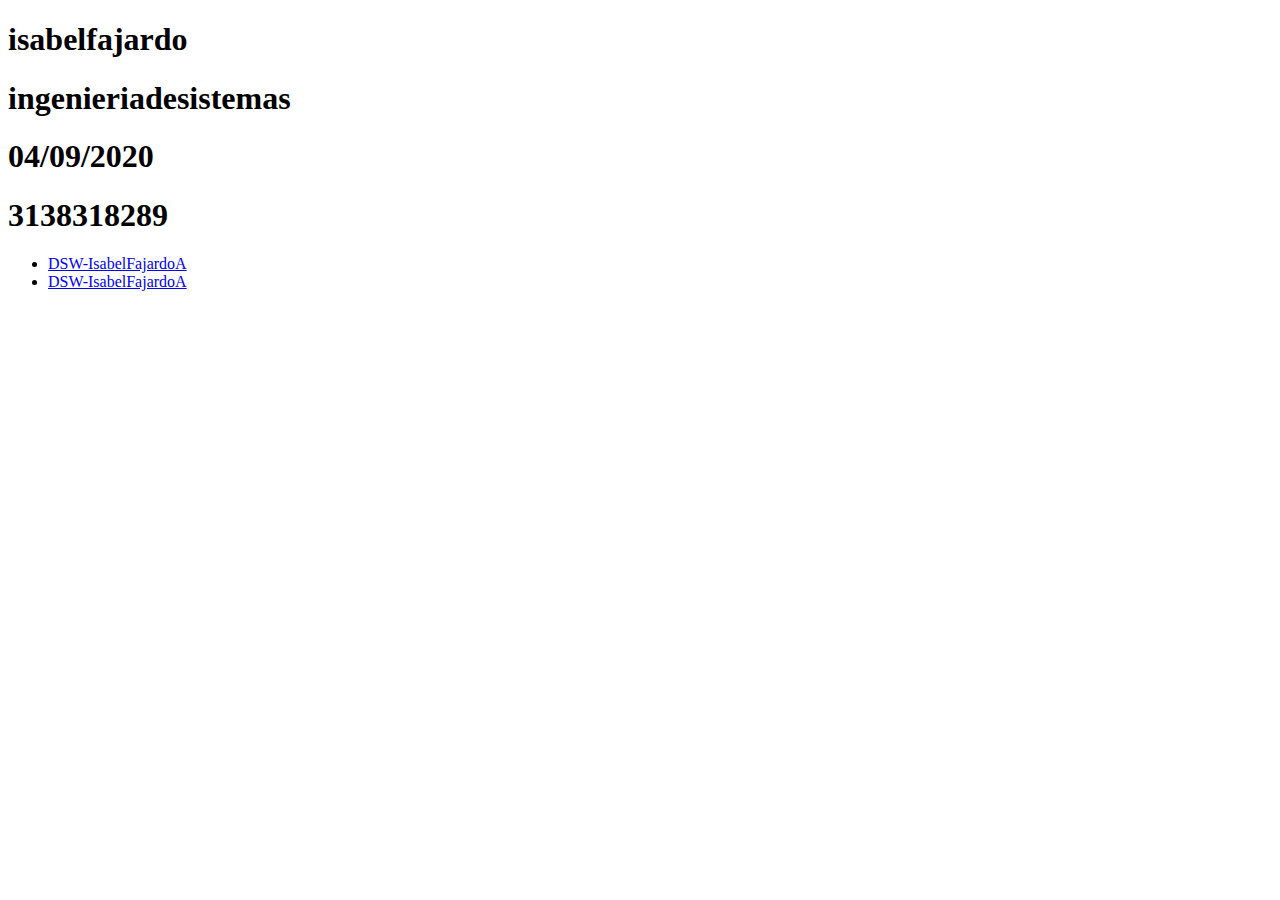
<file: index.html>
<!DOCTYPE html>
<html lang="en">
<head>
    <meta charset="UTF-8">
    <meta name="viewport" content="width, initial-scale=1.0">
    <title>Document</title>
</head>
<body>
    <h1>isabelfajardo</h1>
    <h1>ingenieriadesistemas</h1>
    <h1>04/09/2020</h1>
    <h1>3138318289</h1>
    <nav>
        <ul class-"menu">
            <li><a href="planing.html">DSW-IsabelFajardoA</li></a>
            <li><a href="inicio.html">DSW-IsabelFajardoA</li></a>
              
        </ul>
    </nav>
</body>
</html>
</file>
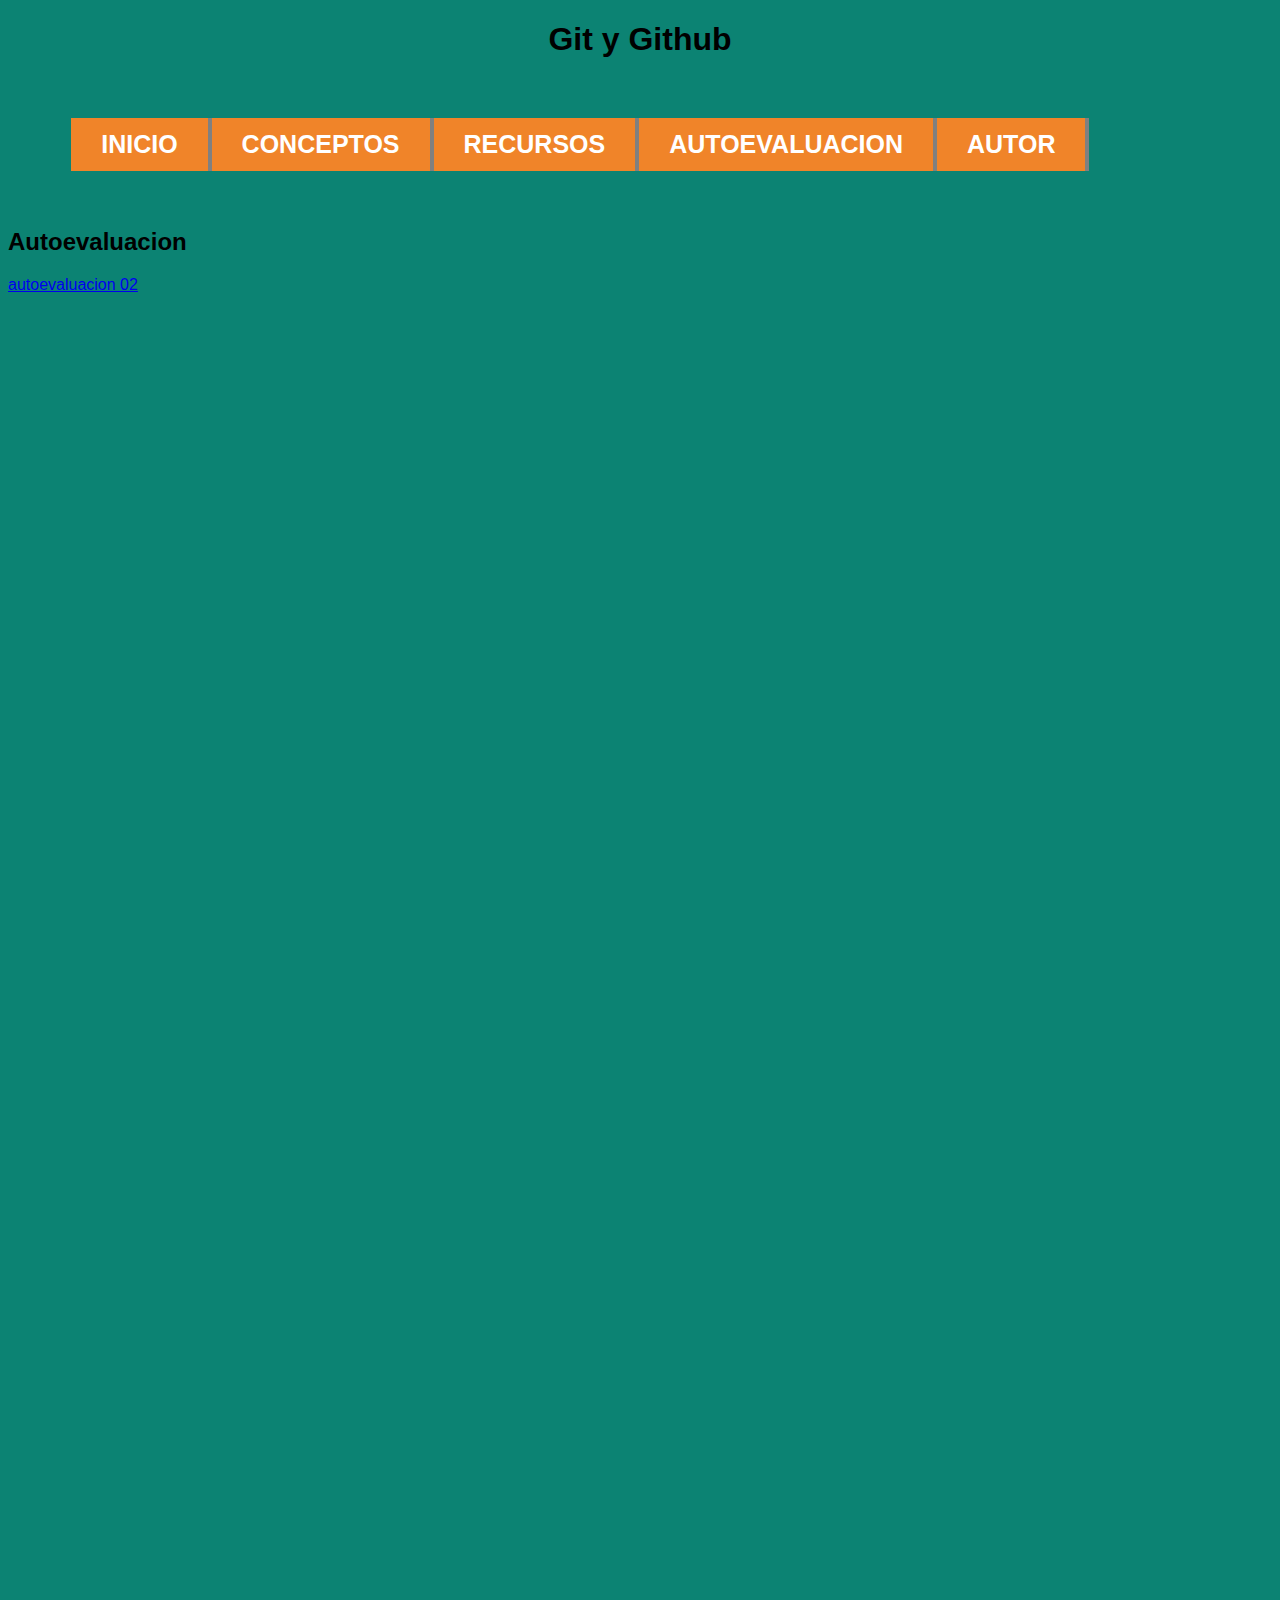
<file: autoevaluacion01.html>
<!DOCTYPE html>
<html lang="en">
<head>
    <meta charset="UTF-8">
    <meta name="viewport" content="width=device-width, initial-scale=1.0">
    <title>Document</title>
    <link rel="stylesheet" href="misestilos.css">
</head>
<body bgcolor="#0c8373" >
    <h1 class="titulo">Git y Github</h1>

    
    <nav id="menu principal">
        <div id="header">
            <style>
                ul, ol{
                    list-style: none;
                }
            </style>

        <ul id="menu">
            
            
            <li><a href="inicio.html">Inicio</a></li>
            <li><a href = "">Conceptos</a>
                <ul>
                   <li><a href="conceptos01.html">Teoria</a></li>
                
                    <li><a href="conceptos02.html">Terminologia</a></li>
                </ul>
            </li>

            <li><a href="">Recursos</a>

                <ul>
                    <li><a href="recursos01.html">Recursos I</a></li>
                    <li><a href="recursos02.html">Recursos II</a></li>
                </ul>
            </li> 
               
            <li><a href="autoevaluacion01.html">Autoevaluacion</a> 
                <ul>
                    <li><a href="autoevaluacion01.html">Sopa de letras</a>
                    <li><a href="autoevaluacion02.html">Evaluacion Diseño</a> </li> 
                </ul>
            </li>    
            
            <li><a href="autor.html">Autor</a></li>

        </ul>
    </div>
        
    </nav>
    
    <br>
    <br>
    <br>
    <br>
     <br>
    <h2>Autoevaluacion</h2>
    <a href="autoevaluacion02.html"> autoevaluacion 02</a>
    <br>
    <br>
    <center>
    <div>
        <iframe width="697" height="673" frameborder="0" src="https://es.educaplay.com/juego/7708942-github.html"></iframe>
    </div>
    </center>
    <br><br>
    <br>
    <center>
    <iframe width="697" height="673" frameborder="0" src="https://es.educaplay.com/juego/7782568-git_y_github.html"></iframe>
    </center>
   
</body>
</html>
</file>
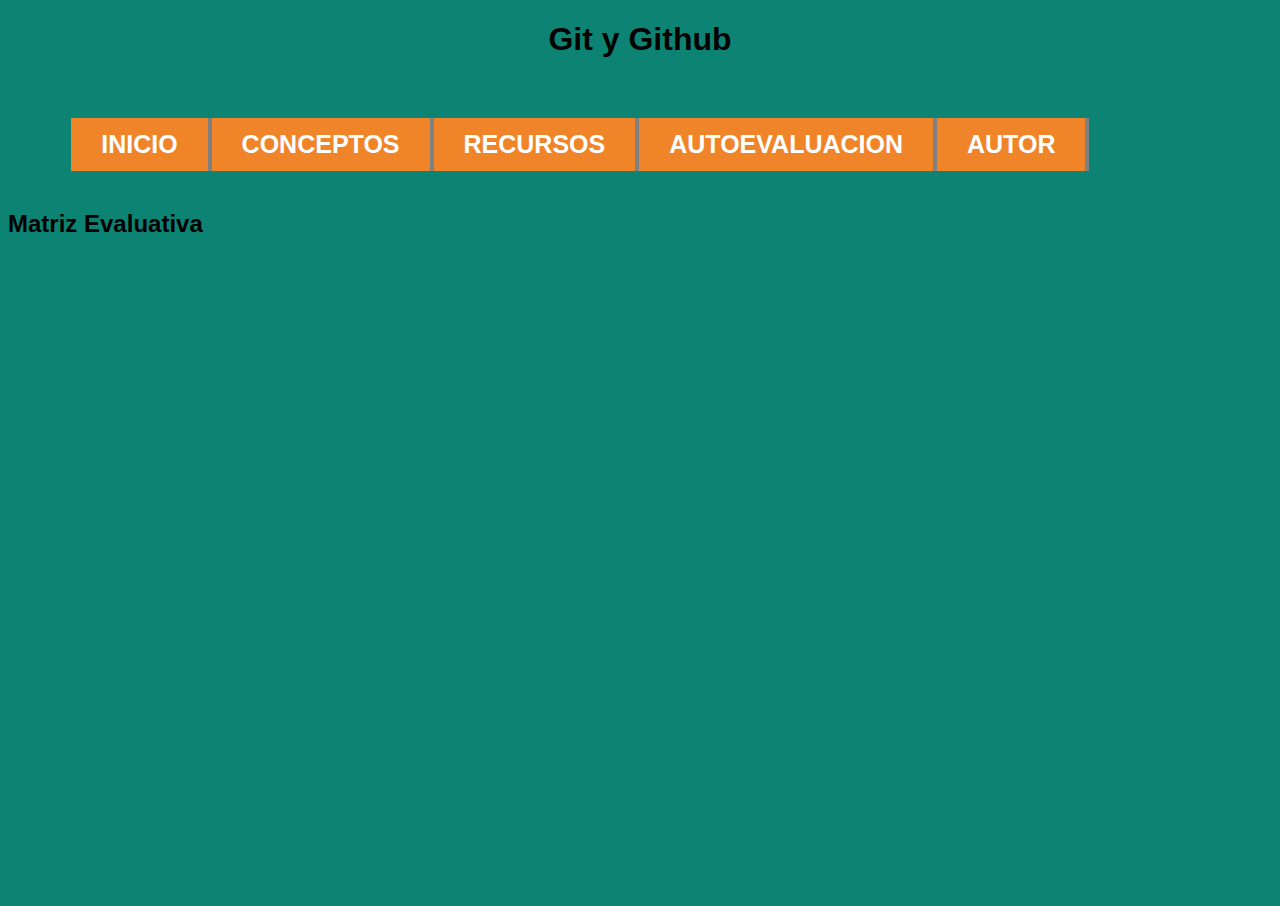
<file: autoevaluacion02.html>
<!DOCTYPE html>
<html lang="en">
<head>
    <meta charset="UTF-8">
    <meta name="viewport" content="width=device-width, initial-scale=1.0">
    <title>Document</title>
    <link rel="stylesheet" href="misestilos.css">
</head>
<body bgcolor="#0c8373" >
    <h1 class="titulo">Git y Github</h1>

    
    <nav id="menu principal">
        <div id="header">
            <style>
                ul, ol{
                    list-style: none;
                }
            </style>

        <ul id="menu">
            
            
            <li><a href="inicio.html">Inicio</a></li>
            <li><a href = "">Conceptos</a>
                <ul>
                   <li><a href="conceptos01.html">Teoria</a></li>
                
                    <li><a href="conceptos02.html">Terminologia</a></li>
                </ul>
            </li>

            <li><a href="">Recursos</a>

                <ul>
                    <li><a href="recursos01.html">Recursos I</a></li>
                    <li><a href="recursos02.html">Recursos II</a></li>
                </ul>
            </li> 
               
            <li><a href="autoevaluacion01.html">Autoevaluacion</a> 
                <ul>
                    <li><a href="autoevaluacion01.html">Sopa de letras</a>
                    <li><a href="autoevaluacion02.html">Evaluacion Diseño</a> </li> 
                </ul>
            </li>    
            
            <li><a href="autor.html">Autor</a></li>

        </ul>
    </div>
        
    </nav>
    
    <br>
    <br>
    <br>
    <br>
    <h2>Matriz Evaluativa</h2> 
    <br>
    <br>
   
    <div>
        <iframe src="Matriz-EvalSite.pdf" frameborder="0" height="600" width="800"></iframe>
    </div>
    
    
   
</body>
</html>
</file>
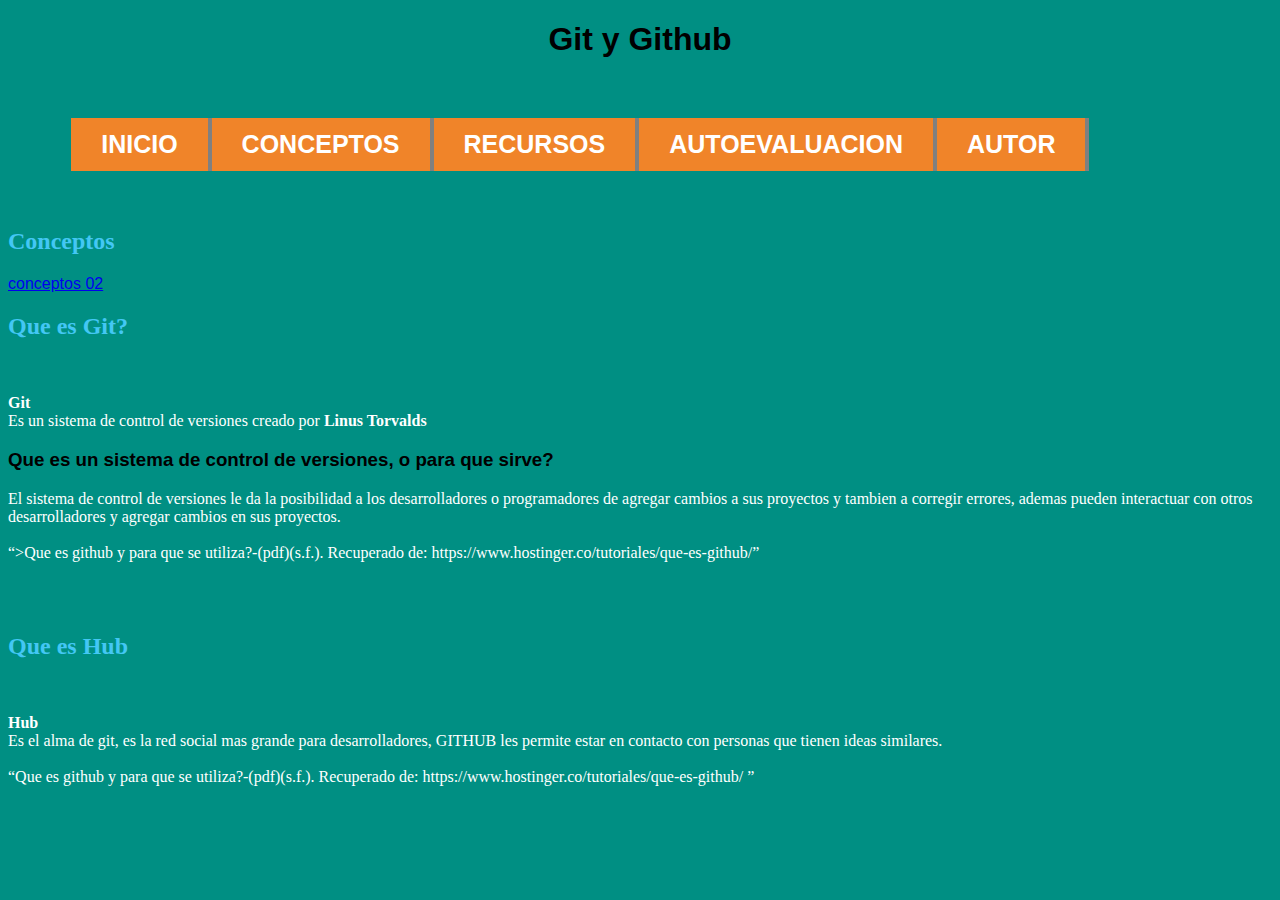
<file: conceptos01.html>
<!DOCTYPE html>
<html lang="en">
<head>
    <meta charset="UTF-8">
    <meta name="viewport" content="width=device-width, initial-scale=1.0">
    <title>Document</title>
    <link rel="stylesheet" href="misestilos.css">

    <style>
        h2{
            color: #43C7F4;
            font-family: Franklin Gothic Heavy;


        }
        p{
            color:white;
            font-family: Angsana New Bold;
        }
    </style>
</head>
<body bgcolor="#008F83" > 


    <h1 class="titulo">Git y Github</h1>
    
    <nav id="menu principal">
        <div id="header">
            <style>
                ul, ol{
                    list-style: none;
                }
            </style>

        <ul id="menu">
            
            
            <li><a href="inicio.html">Inicio</a></li>
            <li><a href = "">Conceptos</a>
                <ul>
                   <li><a href="conceptos01.html">Teoria</a></li>
                
                    <li><a href="conceptos02.html">Terminologia</a></li>
                </ul>
            </li>

            <li><a href="">Recursos</a>

                <ul>
                    <li><a href="recursos01.html">Recursos I</a></li>
                    <li><a href="recursos02.html">Recursos II</a></li>
                </ul>
            </li> 
               
            <li><a href="autoevaluacion01.html">Autoevaluacion</a> 
                <ul>
                    <li><a href="autoevaluacion01.html">Sopa de letras</a>
                    <li><a href="autoevaluacion02.html">Evaluacion Diseño</a> </li> 
                </ul>
            </li>    
            
            <li><a href="autor.html">Autor</a></li>

        </ul>
    </div>
        
    </nav>
    
    <br>
    <br>
    <br>
    <br>
     <br>

    <h2>Conceptos</h2>
    <a href="conceptos02.html"> conceptos 02</a>
    <H2>Que es Git?</H2>
    <br>
    <p><strong>Git</strong>
        <br> 
        Es un sistema de control de versiones creado por
         <strong>Linus Torvalds</strong>
         <br>
        </p>
        <h3>Que es un sistema de control de versiones, o para que sirve?</h3>
        <p>El sistema de control de versiones le da la posibilidad a los desarrolladores
            o programadores de agregar cambios a sus proyectos y tambien a corregir errores,
            ademas pueden interactuar con otros desarrolladores y agregar cambios en
            sus proyectos.
            <br>
            <br>
            <q>>Que es github y para que se utiliza?-(pdf)(s.f.). Recuperado de:
                https://www.hostinger.co/tutoriales/que-es-github/</q>
        </p>
        <br>
        <br>
    <h2>Que es Hub</h2>
    <br>
    <p>
        <strong>Hub</strong> 
        <br>
        Es el alma de git, es la red social mas grande  para desarrolladores, 
        GITHUB les permite estar en contacto con personas que tienen ideas similares.
        <br>
        <br>
        
        <q>Que es github y para que se utiliza?-(pdf)(s.f.). Recuperado de:
            https://www.hostinger.co/tutoriales/que-es-github/
        </q>
    </p>


</body>
</html>
</file>
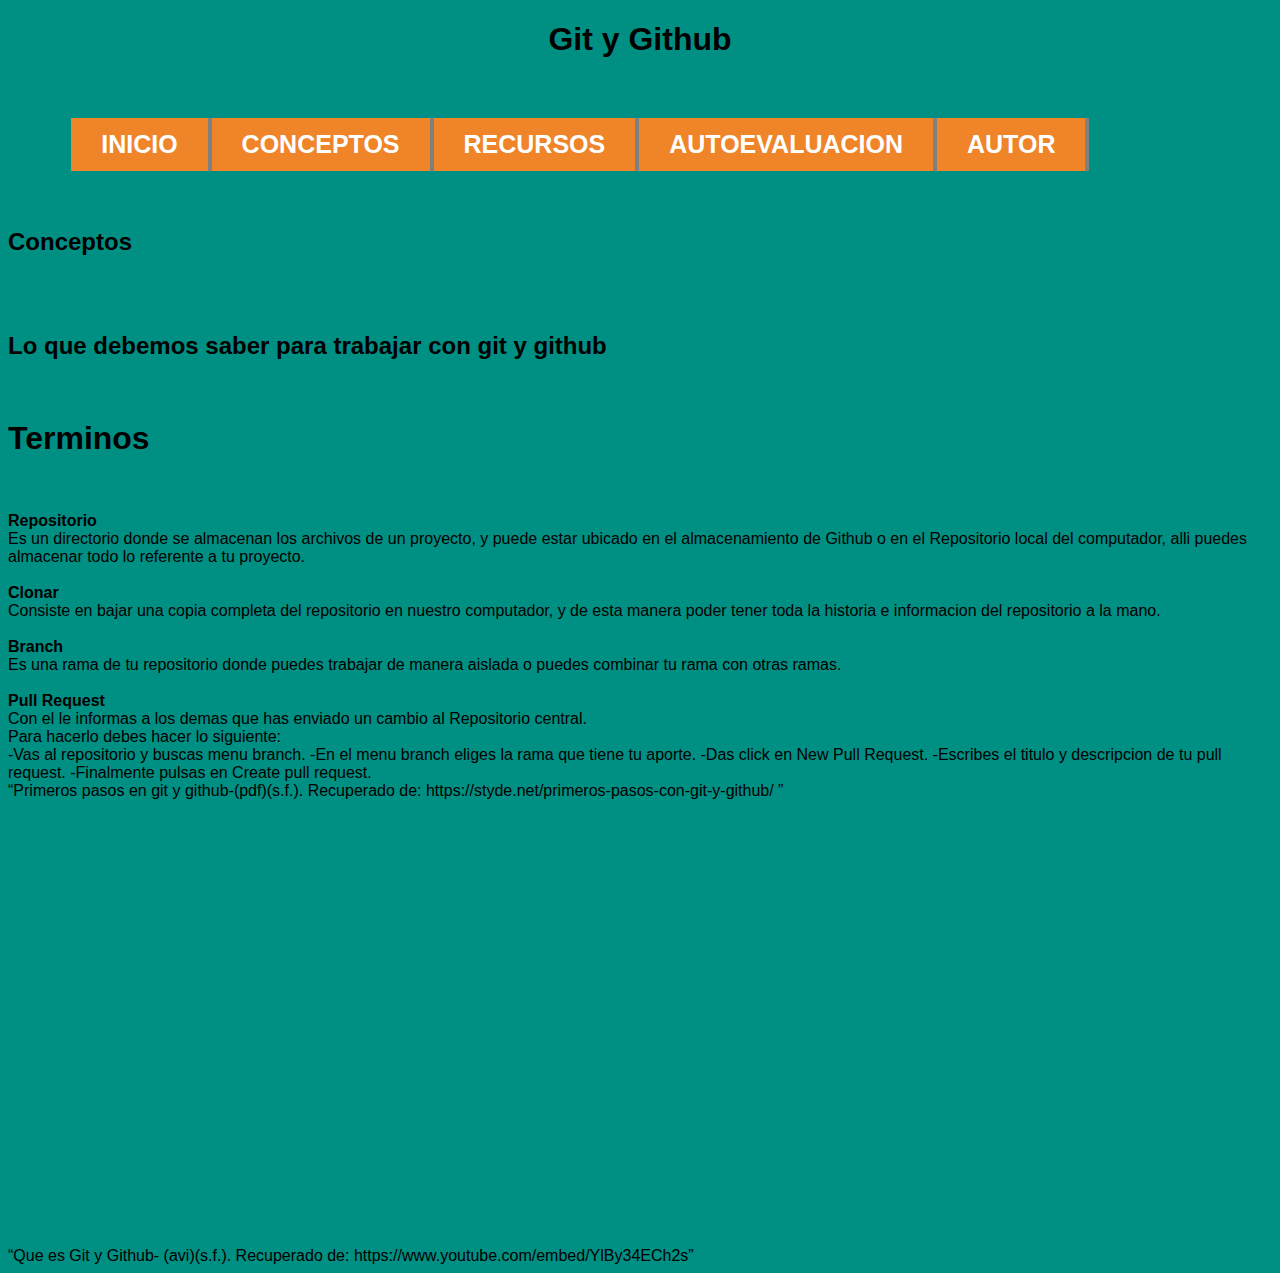
<file: conceptos02.html>
<!DOCTYPE html>
<html lang="en">
<head>
    <meta charset="UTF-8">
    <meta name="viewport" content="width=device-width, initial-scale=1.0">
    <title>Document</title>
    <link rel="stylesheet" href="misestilos.css">
</head>
<body bgcolor="#008F83">
    <h1 class="titulo">Git y Github</h1>
    
    <nav id="menu principal">
        <div id="header">
            <style>
                ul, ol{
                    list-style: none;
                }
            </style>

        <ul id="menu">
            
            
            <li><a href="inicio.html">Inicio</a></li>
            <li><a href = "">Conceptos</a>
                <ul>
                   <li><a href="conceptos01.html">Teoria</a></li>
                
                    <li><a href="conceptos02.html">Terminologia</a></li>
                </ul>
            </li>

            <li><a href="">Recursos</a>

                <ul>
                    <li><a href="recursos01.html">Recursos I</a></li>
                    <li><a href="recursos02.html">Recursos II</a></li>
                </ul>
            </li> 
               
            <li><a href="autoevaluacion01.html">Autoevaluacion</a> 
                <ul>
                    <li><a href="autoevaluacion01.html">Sopa de letras</a>
                    <li><a href="autoevaluacion02.html">Evaluacion Diseño</a> </li> 
                </ul>
            </li>    
            
            <li><a href="autor.html">Autor</a></li>

        </ul>
    </div>
        
    </nav>
    
     <br>
     <br>
     <br>
     <br>
     <br>
    <h2>Conceptos</h2>
    <br>
    <br>
    <H2>Lo que debemos saber para trabajar con git y github</H2>
    <br>
    <h1>Terminos</h1>
    <br>
    <p>
        <strong>Repositorio</strong>
        <br>
        Es un directorio donde se almacenan los archivos de un proyecto,
        y puede estar ubicado en el almacenamiento de Github o 
        en el Repositorio local  del computador, alli puedes almacenar todo
        lo referente a tu proyecto.
        <br>
        <br>
        <strong>Clonar</strong>
        <br>
        Consiste en bajar una copia completa del repositorio en nuestro computador,
        y de esta manera poder tener toda la historia e informacion
        del repositorio a la mano.
        <br>
        <br>
        <strong>Branch</strong>
        <br>
        Es una rama de tu repositorio donde puedes trabajar de manera aislada
        o puedes combinar tu rama con otras ramas.
        <br>
        <br>
         <strong>Pull Request</strong>
         <br>
         Con el le informas a los demas que has enviado un cambio 
         al Repositorio central.
         <br>
         Para hacerlo debes hacer lo siguiente:
         <br>
         -Vas al repositorio y buscas menu branch.
         -En el menu branch eliges la rama que tiene tu aporte.
         -Das click en New Pull Request.
         -Escribes el titulo y descripcion de tu pull request.
         -Finalmente pulsas en Create pull request.
         <br>
         <q>Primeros pasos en git y github-(pdf)(s.f.). Recuperado de: 
            https://styde.net/primeros-pasos-con-git-y-github/
         </q>

        
    </p>
     <br>
     <center>
     <iframe width="497" height="373" src="https://www.youtube.com/embed/YlBy34ECh2s" frameborder="0" allow="accelerometer; autoplay; clipboard-write; encrypted-media; gyroscope; picture-in-picture" allowfullscreen></iframe>
    </center>
     <br>
     <br>
     
      <q>Que es Git y Github- (avi)(s.f.). Recuperado de: https://www.youtube.com/embed/YlBy34ECh2s</q>
 

</body>
</html>
</file>
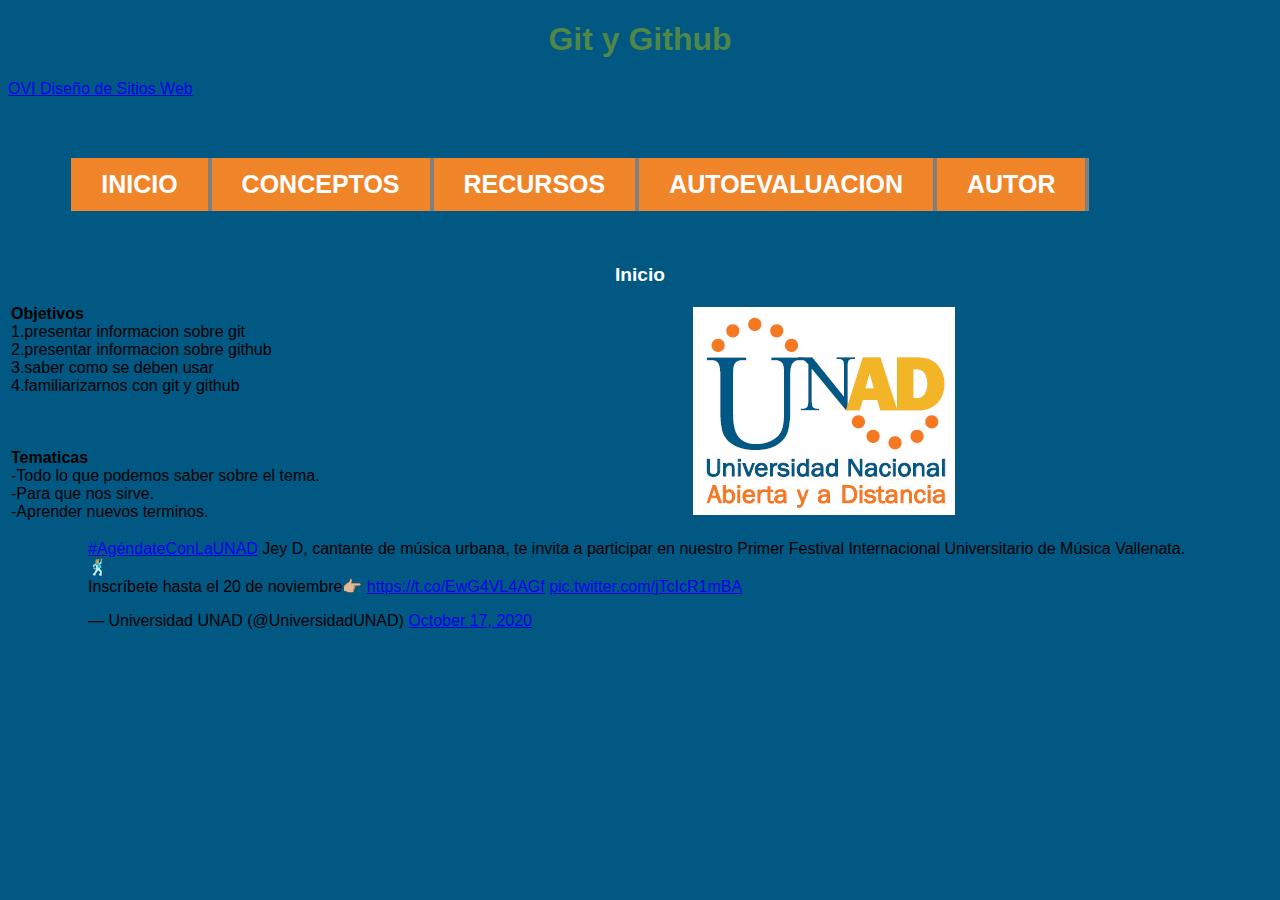
<file: inicio.html>
<!DOCTYPE html>
<html lang="en">
<head>
    <meta charset="UTF-8">
    <meta name="viewport" content="width=device-width, initial-scale=1.0">
    <title>OVI Diseño de Sitios Web</title>
     <link rel="stylesheet" href="misestilos.css">
    <meta name="viewport" content="width=device-width, user-scalable=no, initial-scale=1.0, maximum-scale=1.0, minimum-scale=1.0">
    <style>
        h1{
            color: #508748;
            font-family: Franklin Gothic Heavy;
        }
    </style>
    
</head>
<body bgcolor="#005883">
    
    <h1 class="titulo">Git y Github</h1>
    <header>
        <div class="menu_bar">
            <a href="#" class="bt-menu"><spam class="icon-e9bd"></spam>OVI Diseño de Sitios Web</a>

        </div>
    <nav id="menu principal">
        <div id="header">
            <style>
                ul, ol{
                    list-style: none;
                }
            </style>

        <ul id="menu">
            
            
            <li><a href="inicio.html">Inicio</a></li>
            <li><a href = "">Conceptos</a>
                <ul>
                   <li><a href="conceptos01.html">Teoria</a></li>
                
                    <li><a href="conceptos02.html">Terminologia</a></li>
                </ul>
            </li>

            <li><a href="">Recursos</a>

                <ul>
                    <li><a href="recursos01.html">Recursos I</a></li>
                    <li><a href="recursos02.html">Recursos II</a></li>
                </ul>
            </li> 
               
            <li><a href="autoevaluacion01.html">Autoevaluacion</a> 
                <ul>
                    <li><a href="autoevaluacion01.html">Sopa de letras</a>
                    <li><a href="autoevaluacion02.html">Evaluacion Diseño</a> </li> 
                </ul>
            </li>    
            
            <li><a href="autor.html">Autor</a></li>

        </ul>
    </div>
        
    </nav>
    </header>
    <br>
    <br>
    <br>
    <br>
    <br>
    <h2 class="subtitulo">Inicio</h2>

    <table class="tabla">
        <tr>
            <td>
                <strong font color>Objetivos</strong>
                <li>1.presentar informacion sobre git</li>
                 <li>2.presentar informacion sobre github</li>
                 <li>3.saber como se deben usar </li>
                 <li>4.familiarizarnos con git y github</li>
                <br>
                <br>
                <br>
                <strong>Tematicas</strong>
                <br>
                -Todo lo que podemos saber sobre el tema.
                <br>
                -Para que nos sirve.
                <br>
                -Aprender nuevos terminos.
            </td>
            <td>
                <img src="logounad.png" alt="logounad">
            </td>
        </tr>
    </table>

    <aside>
        <blockquote><blockquote class="twitter-tweet"><p lang="es" dir="ltr"><a href="https://twitter.com/hashtag/Ag%C3%A9ndateConLaUNAD?src=hash&amp;ref_src=twsrc%5Etfw">#AgéndateConLaUNAD</a> Jey D, cantante de música urbana, te invita a participar en nuestro Primer Festival Internacional Universitario de Música Vallenata.🕺🏼<br>Inscríbete hasta el 20 de noviembre👉🏼 <a href="https://t.co/EwG4VL4AGf">https://t.co/EwG4VL4AGf</a> <a href="https://t.co/jTcIcR1mBA">pic.twitter.com/jTcIcR1mBA</a></p>&mdash; Universidad UNAD (@UniversidadUNAD) <a href="https://twitter.com/UniversidadUNAD/status/1317487919972626434?ref_src=twsrc%5Etfw">October 17, 2020</a></blockquote> <script async src="https://platform.twitter.com/widgets.js" charset="utf-8"></script></blockquote>
            
    </aside>
</body>
</html>
</file>
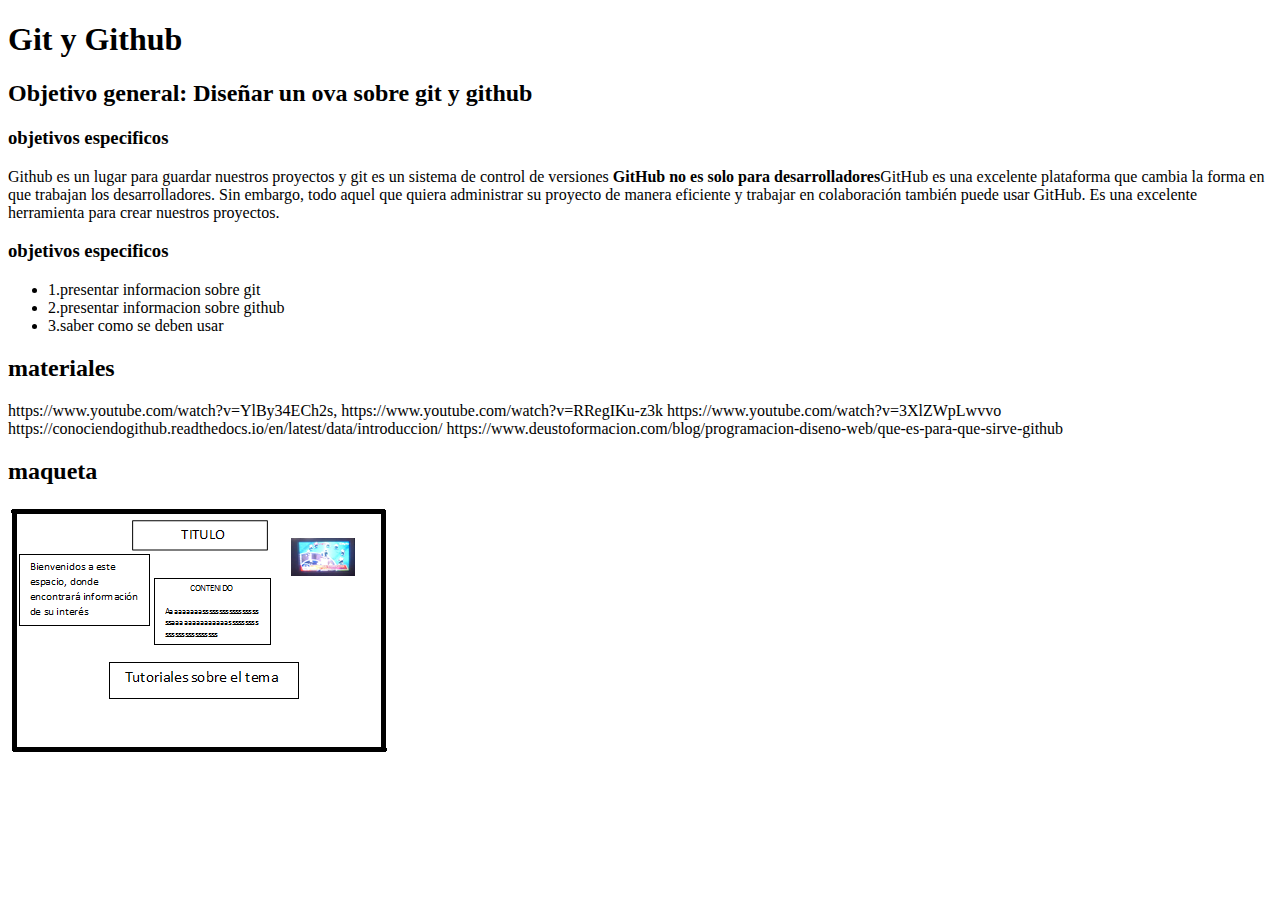
<file: planing.html>
<!DOCTYPE html>
<html lang="es">
<head>
    <meta charset="UTF-8">
    <meta name="viewport" content="width, initial-scale=1.0">
    <title>Diseños de sitios web</title>
</head>
<body>
    <h1>Git y Github</h1>
     <h2>Objetivo general: Diseñar un ova sobre git y github</h2>
            <h3>objetivos especificos</h3>
               <p>Github es un lugar para guardar nuestros proyectos y git  
                 es un sistema de control de versiones <strong>GitHub no
                      es solo para desarrolladores</strong>GitHub es una
                       excelente plataforma que cambia la forma en que 
                       trabajan los desarrolladores. Sin embargo, todo
                        aquel que quiera administrar su proyecto de
                         manera eficiente y trabajar en colaboración
                          también puede usar GitHub. Es  una excelente herramienta 
                          para crear nuestros proyectos.
                </p>
            <h3>objetivos especificos</h3>
             <ul>
                 <li>1.presentar informacion sobre git</li>
                 <li>2.presentar informacion sobre github</li>
                 <li>3.saber como se deben usar </li>
             </ul>
    
        <h2>materiales</h2>
            <p>https://www.youtube.com/watch?v=YlBy34ECh2s,
                https://www.youtube.com/watch?v=RRegIKu-z3k
                https://www.youtube.com/watch?v=3XlZWpLwvvo
                https://conociendogithub.readthedocs.io/en/latest/data/introduccion/
                https://www.deustoformacion.com/blog/programacion-diseno-web/que-es-para-que-sirve-github
                

            </p>
        <h2>maqueta</h2>
         <img src="maqueta.png" alt="maqueta">

</body>
</html>
</file>
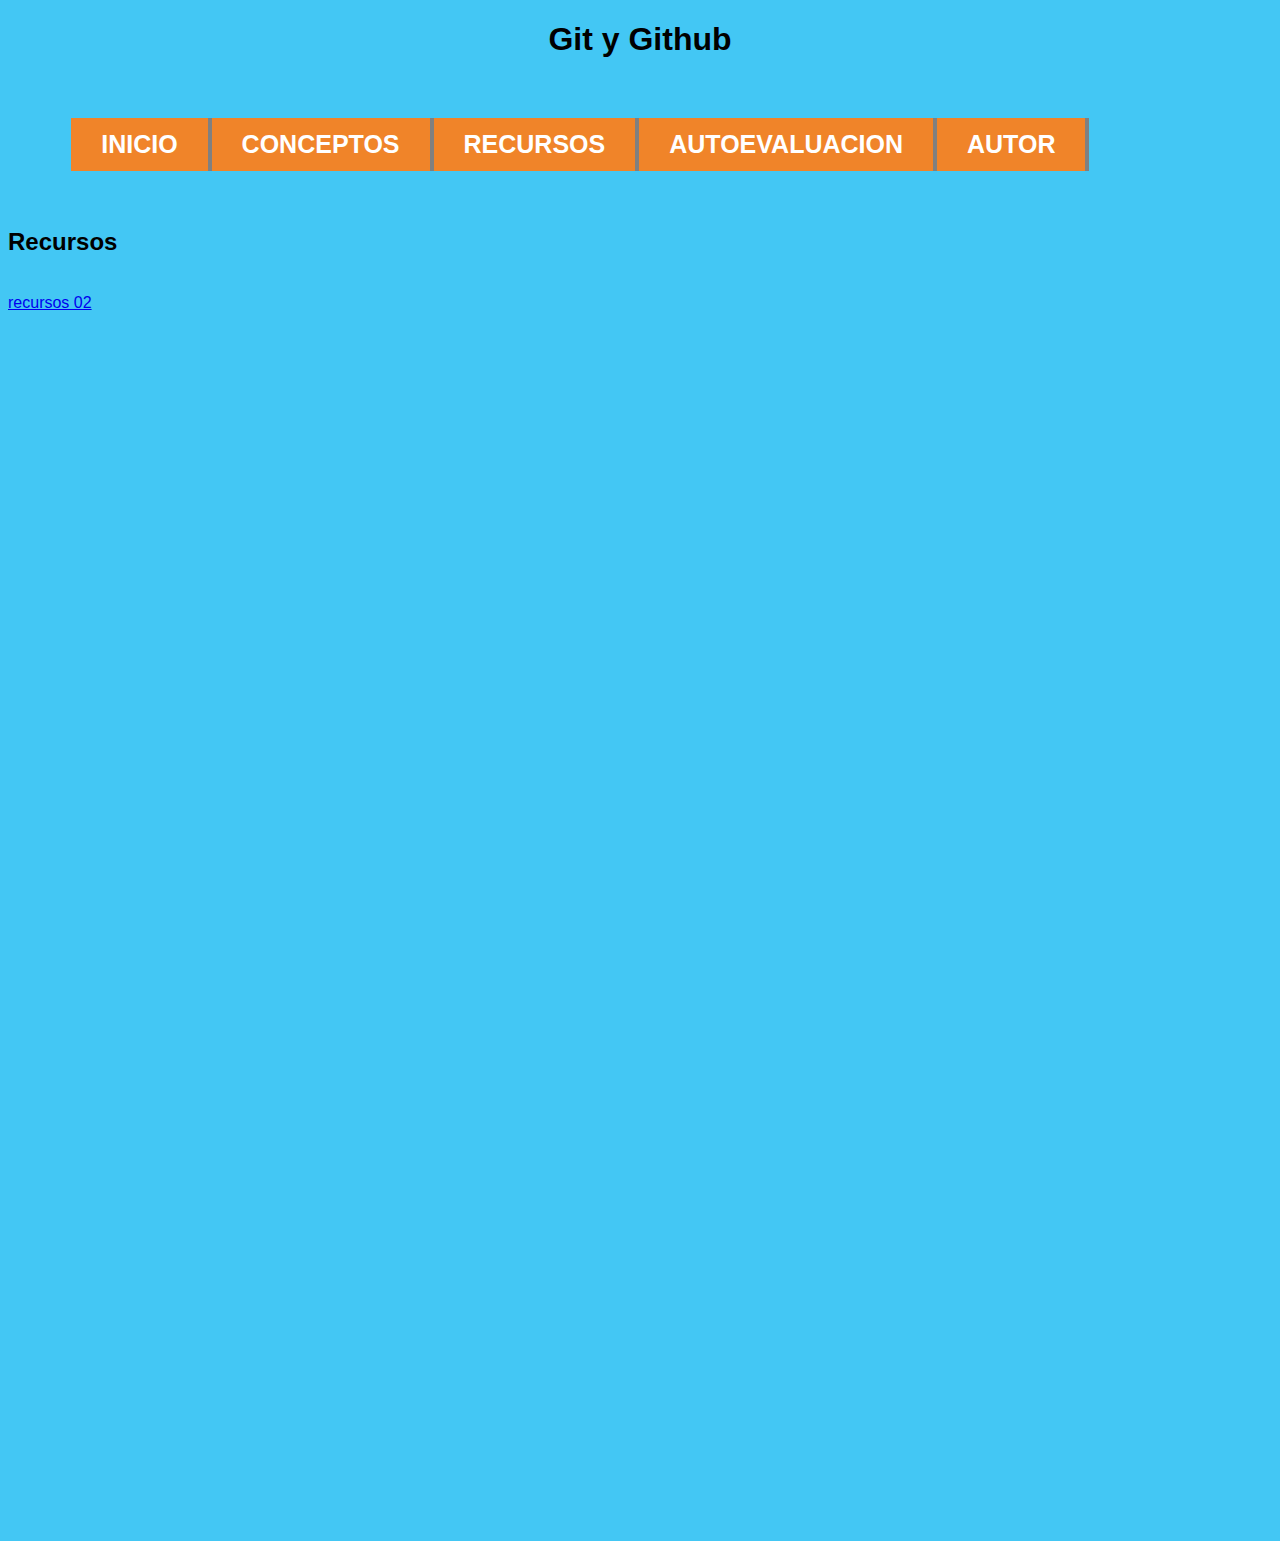
<file: recursos01.html>
<!DOCTYPE html>
<html lang="en">
<head>
    <meta charset="UTF-8">
    <meta name="viewport" content="width=device-width, initial-scale=1.0">
    <title>Document</title>
    <link rel="stylesheet" href="misestilos.css">
</head>
<body bgcolor="#43C7F4">
    <h1 class="titulo">Git y Github</h1>
    
    <nav id="menu principal">
        <div id="header">
            <style>
                ul, ol{
                    list-style: none;
                }
            </style>

        <ul id="menu">
            
            
            <li><a href="inicio.html">Inicio</a></li>
            <li><a href = "">Conceptos</a>
                <ul>
                   <li><a href="conceptos01.html">Teoria</a></li>
                
                    <li><a href="conceptos02.html">Terminologia</a></li>
                </ul>
            </li>

            <li><a href="">Recursos</a>

                <ul>
                    <li><a href="recursos01.html">Recursos I</a></li>
                    <li><a href="recursos02.html">Recursos II</a></li>
                </ul>
            </li> 
               
            <li><a href="autoevaluacion01.html">Autoevaluacion</a> 
                <ul>
                    <li><a href="autoevaluacion01.html">Sopa de letras</a>
                    <li><a href="autoevaluacion02.html">Evaluacion Diseño</a> </li> 
                </ul>
            </li>    
            
            <li><a href="autor.html">Autor</a></li>

        </ul>
    </div>
        
    </nav>
    
     <br>
     <br>
     <br>
     <br>
     <br>
    <h2>Recursos</h2>
    <br>
    <a href="recursos02.html"> recursos 02</a>
    <br>
    <br>
    <center>
    <iframe width="497" height="373" src="https://www.youtube.com/embed/pKdHBkluPdg" frameborder="0" allow="accelerometer; autoplay; clipboard-write; encrypted-media; gyroscope; picture-in-picture" allowfullscreen></iframe>
    </center>
     <br>
     <br>
     <center>
    <iframe width="497" height="373" src="https://www.youtube.com/embed/MqL1sAdAUEs" frameborder="0" allow="accelerometer; autoplay; clipboard-write; encrypted-media; gyroscope; picture-in-picture" allowfullscreen></iframe>
    </center>
    <br>
    <br>
    <center>
    <iframe width="497" height="373" src="https://www.youtube.com/embed/z8ptZarbL7U" frameborder="0" allow="accelerometer; autoplay; clipboard-write; encrypted-media; gyroscope; picture-in-picture" allowfullscreen></iframe>
    </center>
</body>
</html>
</file>
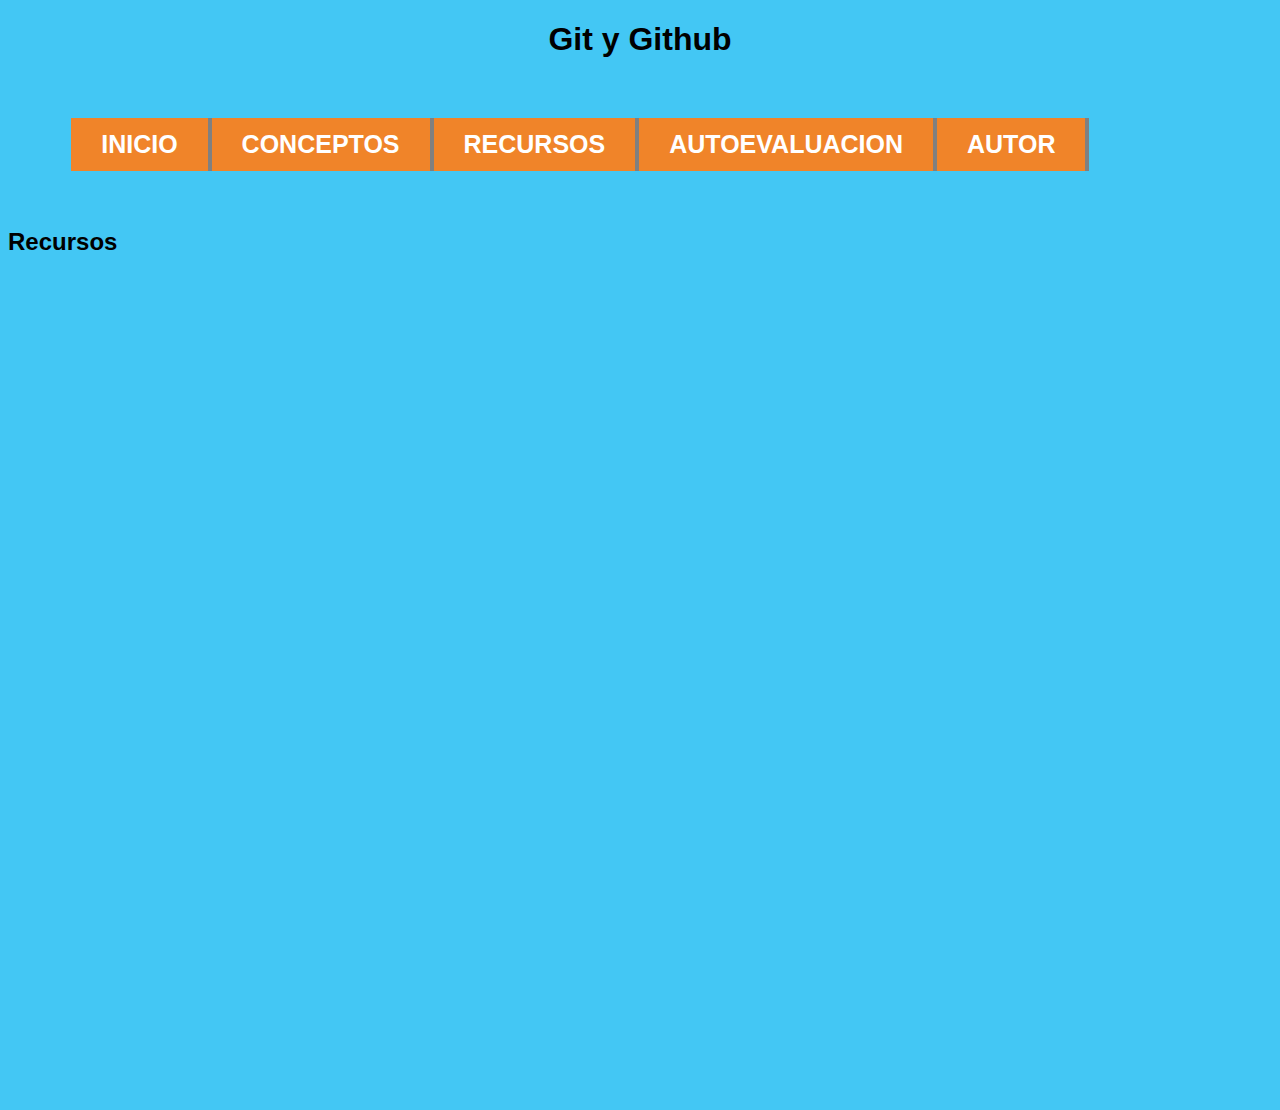
<file: recursos02.html>
<!DOCTYPE html>
<html lang="en">
<head>
    <meta charset="UTF-8">
    <meta name="viewport" content="width=device-width, initial-scale=1.0">
    <title>Document</title>
    <link rel="stylesheet" href="misestilos.css">
</head>
<body bgcolor="#43C7F4">
    <h1 class="titulo">Git y Github</h1>
    
    <nav id="menu principal">
        <div id="header">
            <style>
                ul, ol{
                    list-style: none;
                }
            </style>

        <ul id="menu">
            
            
            <li><a href="inicio.html">Inicio</a></li>
            <li><a href = "">Conceptos</a>
                <ul>
                   <li><a href="conceptos01.html">Teoria</a></li>
                
                    <li><a href="conceptos02.html">Terminologia</a></li>
                </ul>
            </li>

            <li><a href="">Recursos</a>

                <ul>
                    <li><a href="recursos01.html">Recursos I</a></li>
                    <li><a href="recursos02.html">Recursos II</a></li>
                </ul>
            </li> 
               
            <li><a href="autoevaluacion01.html">Autoevaluacion</a> 
                <ul>
                    <li><a href="autoevaluacion01.html">Sopa de letras</a>
                    <li><a href="autoevaluacion02.html">Evaluacion Diseño</a> </li> 
                </ul>
            </li>    
            
            <li><a href="autor.html">Autor</a></li>

        </ul>
    </div>
        
    </nav>
    
     <br>
     <br>
     <br>
     <br>
     <br>
    <h2>Recursos</h2>
    <br>
    <br>
    <center>
    <iframe width="497" height="373" src="https://www.youtube.com/embed/kgpC7kBnrTw" frameborder="0" allow="accelerometer; autoplay; clipboard-write; encrypted-media; gyroscope; picture-in-picture" allowfullscreen></iframe>
    </center>
    <br>
    <br>
    <center>
    <iframe width="497" height="373" src="https://www.youtube.com/embed/UGsNyd_WI9o" frameborder="0" allow="accelerometer; autoplay; clipboard-write; encrypted-media; gyroscope; picture-in-picture" allowfullscreen></iframe>
    </center>
</body>
</html>
</file>
<file: misestilos.css>
body{
    font-family: 'Franklin Gothic Medium', 'Arial Narrow', Arial, sans-serif;
    
}


.subtitulo{
    text-align: center;
    font-size: larger;
    color: white;
}
.titulo{
    text-align: center;
    font-family: Arial, Helvetica, sans-serif;
    font-size: xx-large;
}

#menu, #menu  ul {
    list-style:none;
    margin: 0;
    padding: 0;
    background-color: #f08429; 
}
#menu{
    width: 90%;
    margin: 60px auto;
    background: #111;
    background: linear-gradient(#2a4885, #577cc9);
    border-radius: 6px;
    box-shadow: 0 2px 2px #ccc;

}
#menu:before,
#menu:after{
    content: "";
    
}
#menu:after{
    clear: both;
}
#menu  #item{
    float: left;

}
#menu li{
    float: left;
    border-right: 4px solid gray;
    position: relative;
}
#menu a{
    float: left;
    background-color: #f08429;
    color: #fff;
    padding: 12px   30px;
    display: block;
    font: bold 12px Arial, Helvetica;
    font-size: 25px;
    text-decoration: none;
    text-transform: uppercase;

}
#menu ul{
    margin: 20px 0 0 0;
    opacity: 0;
    visibility: hidden;
    position: absolute;
    top: 48px;
    left: 0;
    z-index: 1;
    background: linear-gradient(#2a4885, #577cc9);
    box-shadow: 0 -1px 0 rbga(255, 255, 255, 0.3);
    border-radius: all 0.2s ease-in-out;
    transition: all 0.2s ease-in-out;
}
#menu li:hover  > ul{
    opacity: 1;
    visibility: visible;
    margin: 0;
}
#menu ul ul{
    top: 0;
    left: 150px;
    margin: 0 0 0 20px;
    box-shadow: 0 -1px 0 rgba(255, 255, 255, 0.3);
}
#menu ul a{
    padding: 10px;
    width: 130px;
    display: block;
    white-space: nowrap;
    float: none;
    text-transform: none;
}
#menu ul a:hover{
    background: linear-gradient(#2a4885, #920cc9);

}
#menu ul li:first-child > a:after{
    content: "";
    position: absolute;
    left: 40px;
    top: -6px;
    border-left: 6px solid transparent;
    border-right: 6px solid transparent;
    border-bottom: 6px solid #1ebdbe;
} 
#menu ul ul li:first-child > a:after{
    left: -6px;
    top: 50%;
    margin-top: -6px;
    border-left: 0;
    border-top: 6px solid transparent;
    border-right: 6px solid #577cc9;
    border-bottom: 6px solid transparent;
} 
    


#menu  #desple{
    display: none;
    position: relative;
    min-width: 20px;
}
#menu  #item a:hover{
    background: rgb(92, 98, 104);
    color:rgba(011)
}

#menu  #item:hover #desple{
    display: block;
}
        


.tabla {
    width: 100%;
    margin: 0;
}
section{
    padding: 20px;
}
@media screen and (max-width:400px){
   header nav {
       width: 80%;
       height: 100%;
       margin:0;
       position: fixed;
    }
    .menu_bar {
        display: block;
        width: 100%;
        background: #838383;
    }
    .menu_bar .bt-menu{
        display: block;
        padding: 20px;
        background: #024959;
        color: #fff;
        text-decoration: none;
        font-size: 25px;
        -webkit-box-sizing:border-box;
        -moz-box-sizing:border-box;
        box-sizing: border-box;
    }
    .menu_bar span{
        float: right;
        font-size: 40px;
    }
}
</file>
